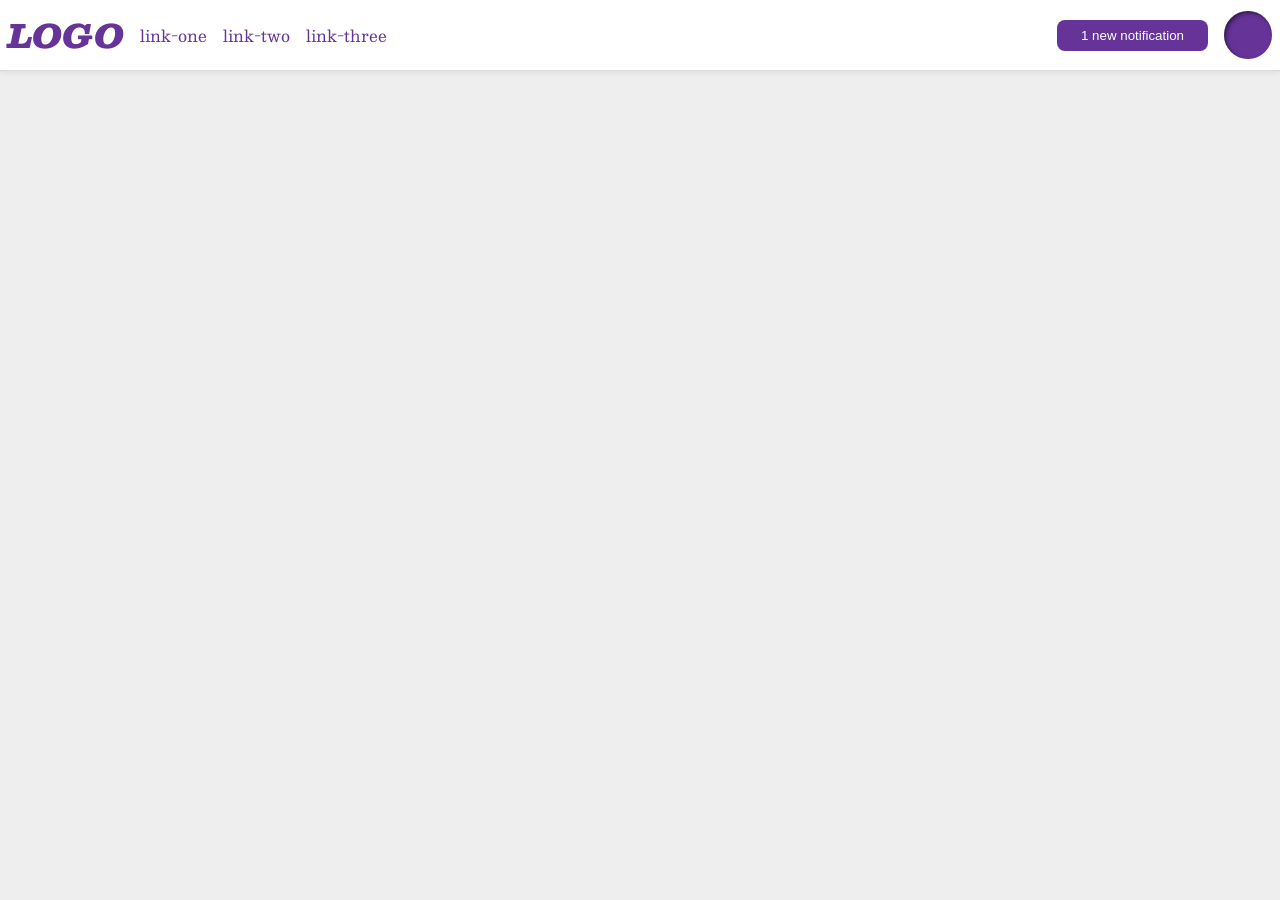
<file: foundations/flex/03-flex-header-2/index.html>
<!DOCTYPE html>
<html lang="en">
  <head>
    <meta charset="UTF-8">
    <meta http-equiv="X-UA-Compatible" content="IE=edge">
    <meta name="viewport" content="width=device-width, initial-scale=1.0">
    <title>Flex Header 2</title>
    <link rel="stylesheet" href="style.css">
  </head>
  <body>
    <!-- <div class="header">
      <div class="logo">
        LOGO
      </div>
      <ul class="links">
        <li><a href="https://google.com">link-one</a></li>
        <li><a href="https://google.com">link-two</a></li>
        <li><a href="https://google.com">link-three</a></li>
      </ul>
      <button class="notifications">
        1 new notification
      </button>
      <div class="profile-image"></div>
    </div> -->


      <div class="header">
        <div class="left-items">
      <div class="logo">
        LOGO
      </div>
     
      <ul class="links">
        <li><a href="https://google.com">link-one</a></li>
        <li><a href="https://google.com">link-two</a></li>
        <li><a href="https://google.com">link-three</a></li>
      </ul>
      </div>
       <div class="right-items">
      <button class="notifications">
        1 new notification
      </button>
      <div class="profile-image"></div>
      </div>
    </div>
  </body>
</html>
</file>
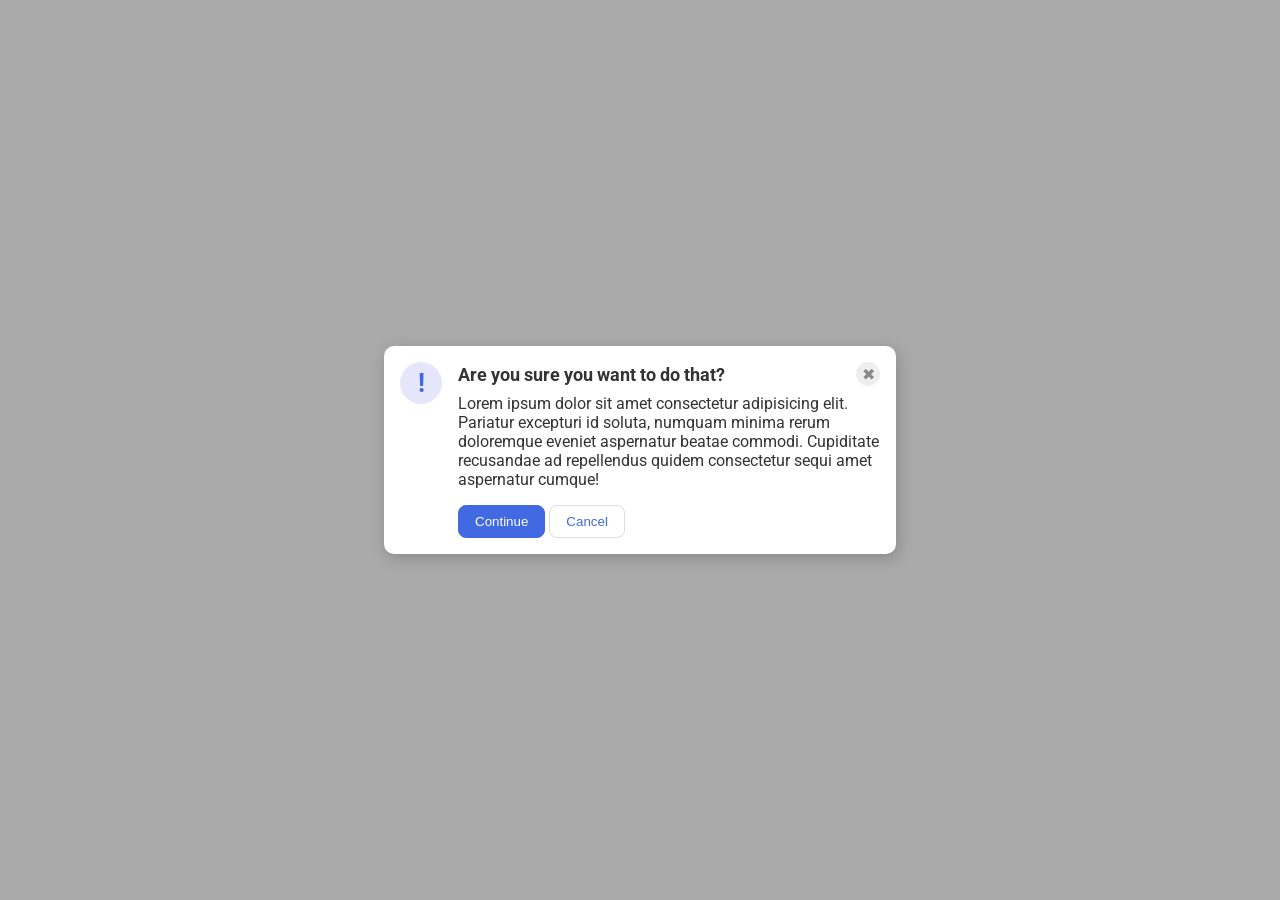
<file: foundations/flex/05-flex-modal/index.html>
<!DOCTYPE html>
<html lang="en">
  <head>
    <meta charset="UTF-8">
    <meta http-equiv="X-UA-Compatible" content="IE=edge">
    <meta name="viewport" content="width=device-width, initial-scale=1.0">
    <link rel="stylesheet" href="style.css">
    <title>Modal</title>
  </head>
  <body>
    <!-- <div class="modal">
      <div class="icon">!</div>
      <div class="header">Are you sure you want to do that?</div>
      <button class="close-button">✖</button>
      <div class="text">Lorem ipsum dolor sit amet consectetur adipisicing elit. Pariatur excepturi id soluta, numquam minima rerum doloremque eveniet aspernatur beatae commodi. Cupiditate recusandae ad repellendus quidem consectetur sequi amet aspernatur cumque!</div>
      <button class="continue">Continue</button>
      <button class="cancel">Cancel</button>
    </div> -->

    <!-- my html solution code -->
      <div class="modal">
      <div class="icon">!</div>

      <div class="section">
       <div class="upper">
      <div class="header">Are you sure you want to do that?</div>
      <button class="close-button">✖</button>
      </div>


      <div class="text">Lorem ipsum dolor sit amet consectetur adipisicing elit. Pariatur excepturi id soluta, numquam minima rerum doloremque eveniet aspernatur beatae commodi. Cupiditate recusandae ad repellendus quidem consectetur sequi amet aspernatur cumque!</div>
      <button class="continue">Continue</button>
      <button class="cancel">Cancel</button>
      
      </div>


      </div>
      
    </div>





















  </body>
</html>
</file>
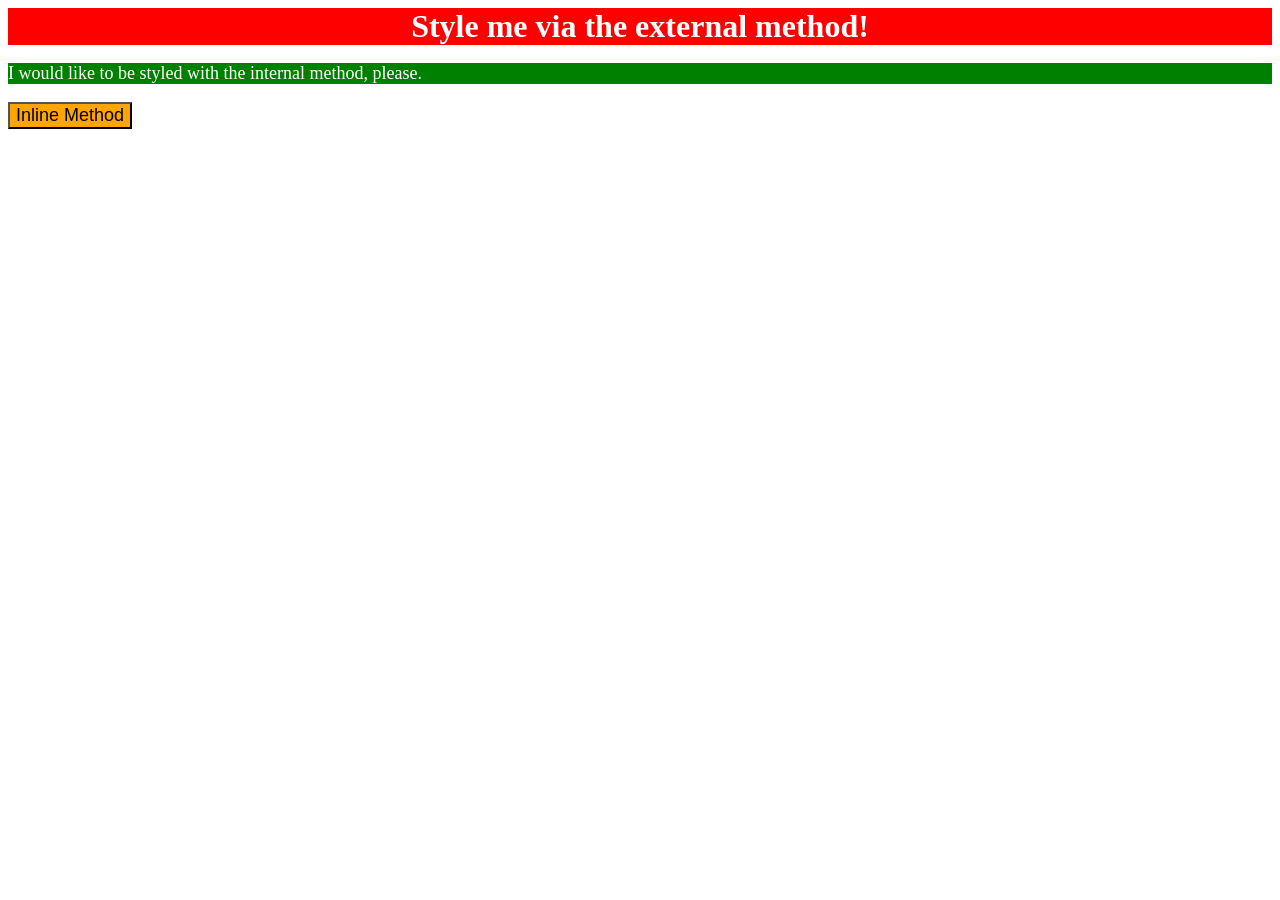
<file: foundations/intro-to-css/01-css-methods/index.html>
<!DOCTYPE html>
<html lang="en">
  <head>
    <meta charset="UTF-8">
    <meta http-equiv="X-UA-Compatible" content="IE=edge">
    <meta name="viewport" content="width=device-width, initial-scale=1.0">
    <title>Methods for Adding CSS</title>
    <link rel="stylesheet" href="style.css">
    <style>
      p{
        background-color: green;
        color: white;
        font-size: 18px;

      }
    </style>
  </head>
  <body>
    <div>Style me via the external method!</div>
    <p>I would like to be styled with the internal method, please.</p>
    <button style="background-color: orange; font-size: 18px;">Inline Method</button>
  </body>
</html>
</file>
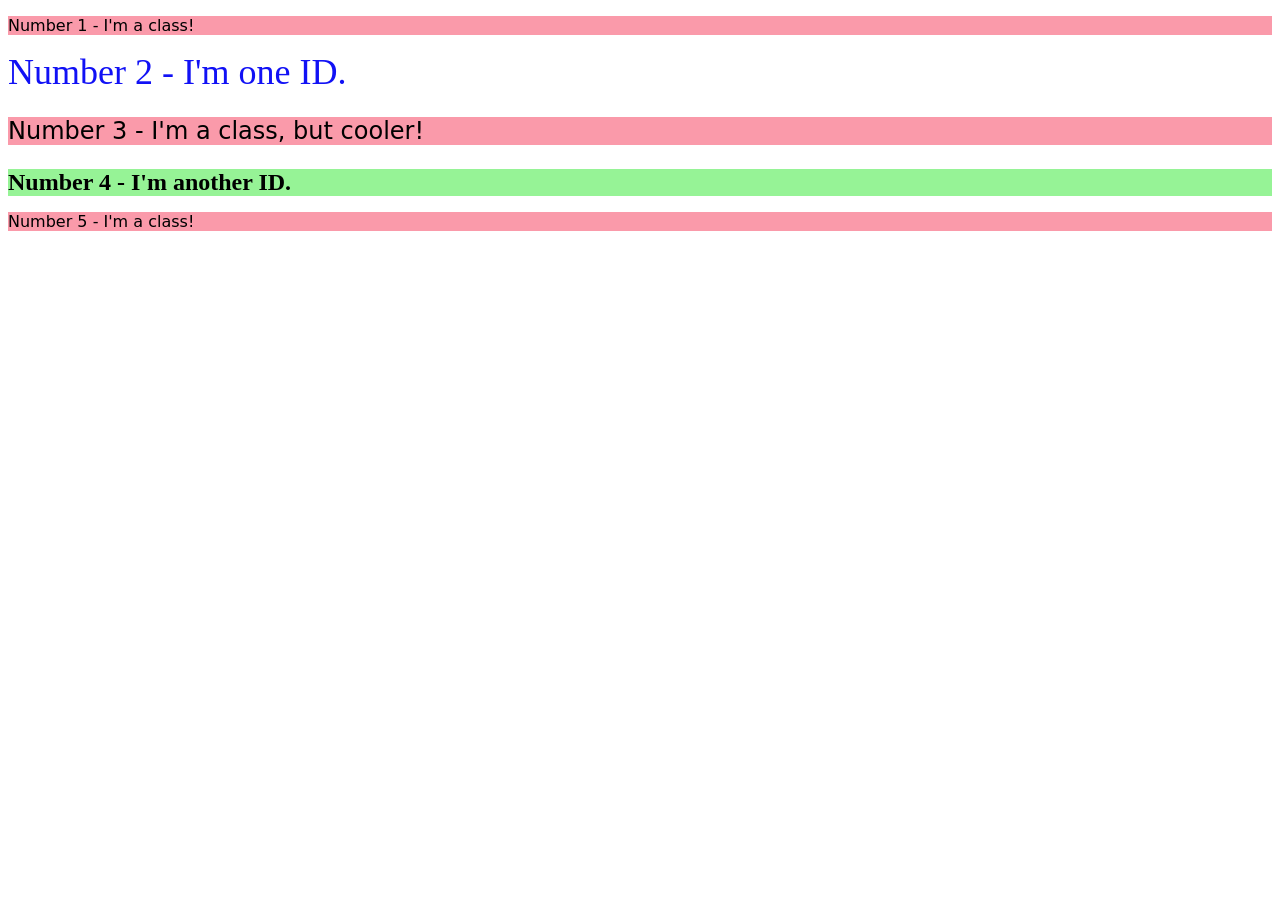
<file: foundations/intro-to-css/02-class-id-selectors/index.html>
<!DOCTYPE html>
<html lang="en">
  <head>
    <meta charset="UTF-8">
    <meta http-equiv="X-UA-Compatible" content="IE=edge">
    <meta name="viewport" content="width=device-width, initial-scale=1.0">
    <title>Class and ID Selectors</title>
    <link rel="stylesheet" href="style.css">
  </head>
  <body>
    <p class="same">Number 1 - I'm a class!</p>
    <div id="unique-1">Number 2 - I'm one ID.</div>
    <p class="same butdifferent">Number 3 - I'm a class, but cooler!</p>
    <div id="unique-2">Number 4 - I'm another ID.</div>
    <p class="same">Number 5 - I'm a class!</p>
  </body>
</html>
</file>
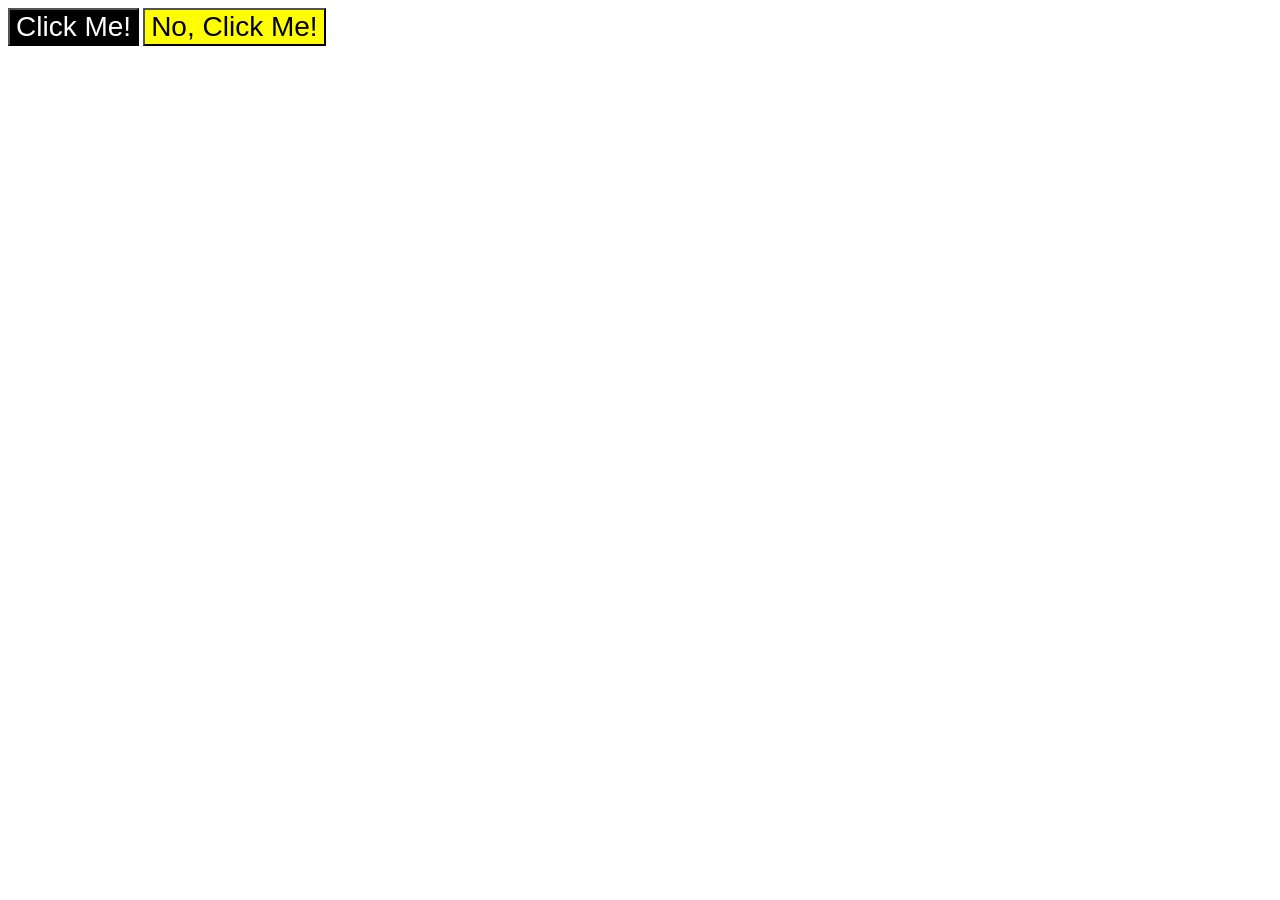
<file: foundations/intro-to-css/03-grouping-selectors/index.html>
<!DOCTYPE html>
<html lang="en">
  <head>
    <meta charset="UTF-8">
    <meta http-equiv="X-UA-Compatible" content="IE=edge">
    <meta name="viewport" content="width=device-width, initial-scale=1.0">
    <title>Grouping Selectors</title>
    <link rel="stylesheet" href="style.css">
  </head>
  <body>
    <button class="btnleft">Click Me!</button>
    <button class="btnright">No, Click Me!</button>
  </body>
</html>
</file>
<file: foundations/flex/03-flex-header-2/style.css>
/* this is some magical font-importing.  
you'll learn about it later. */
@import url('https://fonts.googleapis.com/css2?family=Besley:ital,wght@0,400;1,900&display=swap');

body {
  margin: 0;
  background: #eee;
  font-family: Besley, serif;
}

.header {
  background: white;
  border-bottom: 1px solid #ddd;
  box-shadow: 0 0 8px rgba(0,0,0,.1);
}

.profile-image {
  background: rebeccapurple;
  box-shadow: inset 2px 2px 4px rgba(0,0,0,.5);
  border-radius: 50%;
  width: 48px;
  height: 48px;
}

.logo {
  color: rebeccapurple;
  font-size: 32px;
  font-weight: 900;
  font-style: italic;
}

button {
  border: none;
  border-radius: 8px;
  background: rebeccapurple;
  color: white;
  padding: 8px 24px;
}

a {
  /* this removes the line under our links */
  text-decoration: none;
  color: rebeccapurple;
}

ul {
  list-style-type: none;
}


/* my css code */
*{
 padding: 0;
  margin: 0;
  box-sizing: border-box;
}

.header{
  display: flex;
  padding: 8px;
  justify-content: space-between;
  align-items: center;
}

ul,
.left-items,.right-items{
  display: flex;
  gap: 16px;
  align-items: center;
}


.left-items{
  justify-content: flex-start;
}
.right-items{
  justify-content: flex-end;

}
</file>
<file: foundations/flex/05-flex-modal/style.css>
@import url('https://fonts.googleapis.com/css2?family=Roboto:wght@400;700&display=swap');

html, body {
  height: 100%;
}

body {
  font-family: Roboto, sans-serif;
  margin: 0;
  background: #aaa;
  color: #333;
  /* I'll give you this one for free lol */
  display: flex;
  align-items: center;
  justify-content: center;
}

.modal {
  background: white;
  width: 480px;
  border-radius: 10px;
  box-shadow: 2px 4px 16px rgba(0,0,0,.2);
}

.icon {
  color: royalblue;
  font-size: 26px;
  font-weight: 700;
  background: lavender;
  width: 42px;
  height: 42px;
  border-radius: 50%;
  display: flex;
  align-items: center;
  justify-content: center;
}

.close-button {
  background: #eee;
  border-radius: 50%;
  color: #888;
  font-weight: 400;
  font-size: 16px;
  height: 24px;
  width: 24px;
  display: flex;
  align-items: center;
  justify-content: center;
  border: 1px solid #eee;
  padding: 0;
}

button {
  cursor: pointer;
  padding: 8px 16px;
  border-radius: 8px;
}

button.continue {
  background: royalblue;
  border: 1px solid royalblue;
  color: white;
}

button.cancel {
  background: white;
  border: 1px solid #ddd;
  color: royalblue;
}



/* my CSS code */
.modal{
display: flex;
padding: 16px;
gap: 16px;

}

.header{
  font-size: 18px;
  font-weight: bold;

}

.upper{
  display: flex;
  justify-content: space-between;
  align-items: center;
 
}
.text{
margin-top: 8px;
margin-bottom: 16px;
}

.icon{
  /* width: 438px; */
  flex-shrink: 0;
}
</file>
<file: foundations/intro-to-css/01-css-methods/style.css>
div{
    background-color: red;
    color: white;
    font-size: 32px;
    text-align: center;
    font-weight: bold;
}
</file>
<file: foundations/intro-to-css/02-class-id-selectors/style.css>
.same{
    background-color: rgb(250, 154, 170);
    font-family:  Verdana,"DejaVu Sans", sans-serif;
}
#unique-1{
    color: rgb(17, 17, 245);
    font-size: 36px;
}
.butdifferent, #unique-2{
    font-size: 24px;
}
#unique-2{
    background-color: rgb(150, 243, 150);
    font-weight: bold;
}
</file>
<file: foundations/intro-to-css/03-grouping-selectors/style.css>
.btnleft,.btnright{
    font-size: 28px;
    font-family: Helvetica, "Times New Roman", sans-serif;
}
.btnleft{
    color: #fff;
    background-color: #000;
}
.btnright{
    background-color: #ff0;
}
</file>
